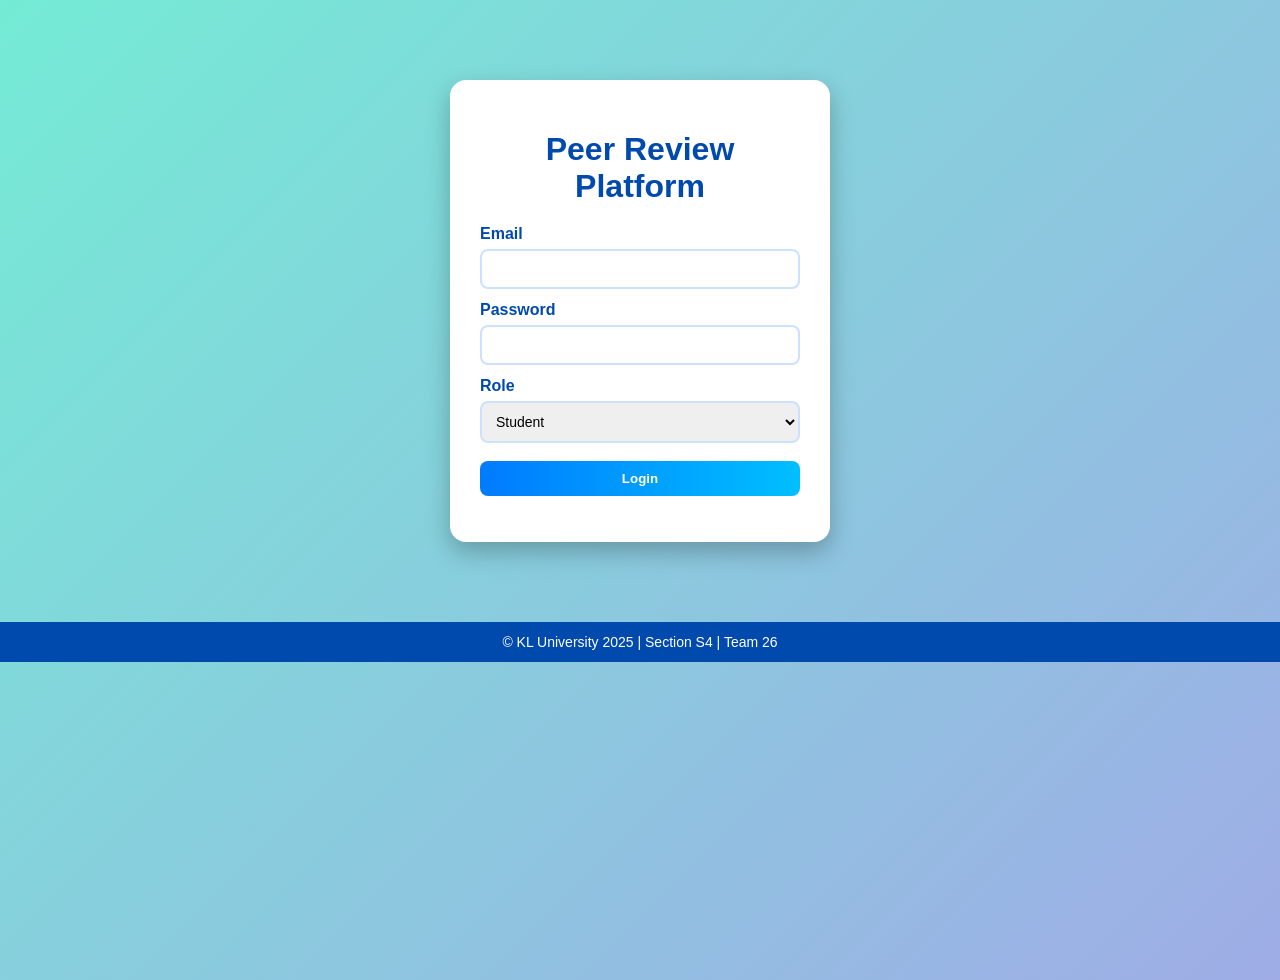
<file: web final project/index.html>
<!DOCTYPE html>
<html lang="en">
<head>
  <meta charset="UTF-8">
  <title>Login | Peer Review Platform</title>
  <link rel="stylesheet" href="style.css">
</head>
<body>

<div class="login-box">
  <h1>Peer Review Platform</h1>

  <form onsubmit="return loginUser()">
    <label>Email</label>
    <input type="email" id="email" required>

    <label>Password</label>
    <input type="password" id="password" required>

    <label>Role</label>
    <select id="role">
      <option value="student">Student</option>
      <option value="admin">Admin</option>
    </select>

    <button type="submit">Login</button>
    <p id="error-message"></p>
  </form>
</div>

<footer>© KL University 2025 | Section S4 | Team 26</footer>

<script src="script.js"></script>
</body>
</html>
</file>
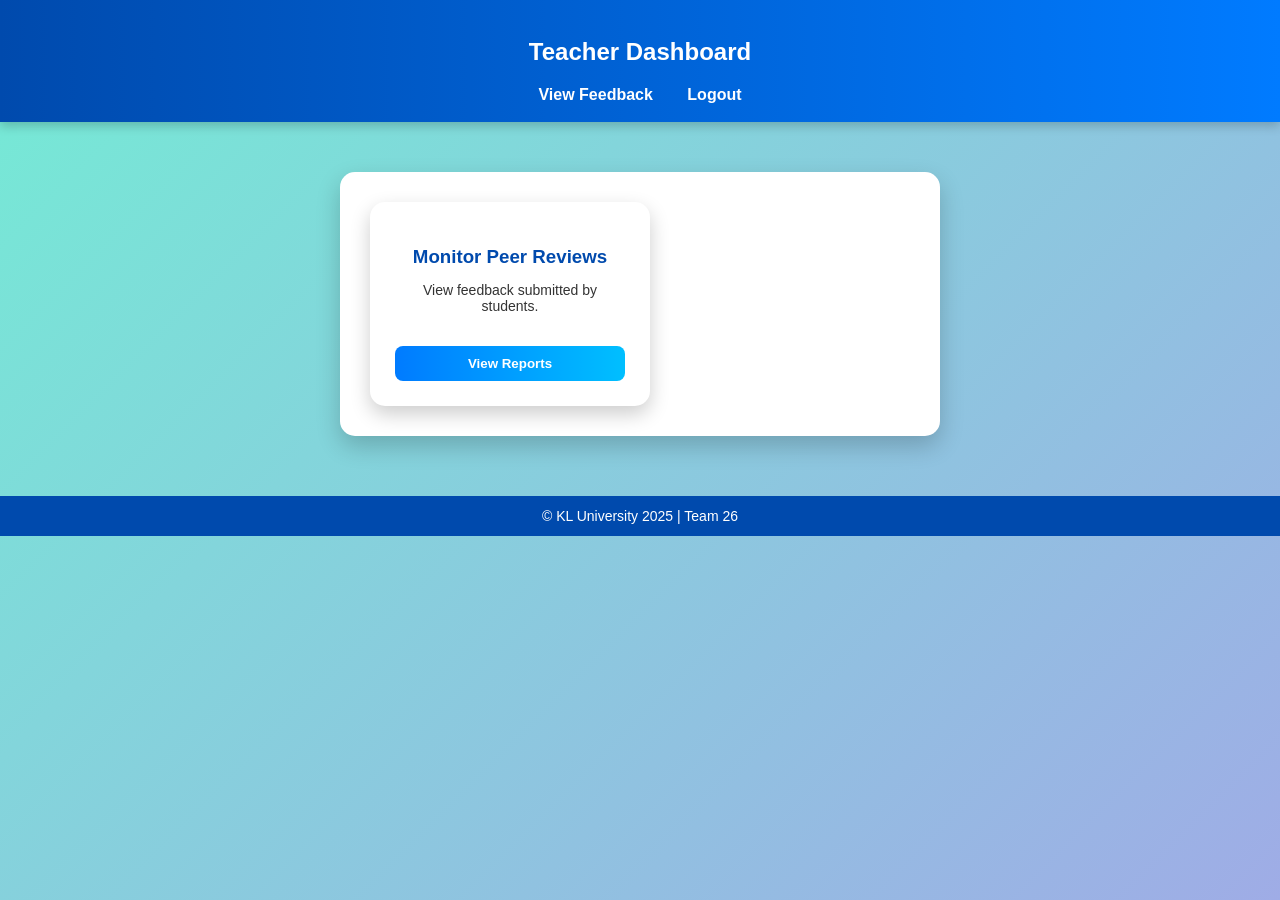
<file: web final project/admin.html>
<!DOCTYPE html>
<html>
<head>
  <title>Admin Dashboard</title>
  <link rel="stylesheet" href="style.css">
</head>
<body>

<header>
  <h2>Teacher Dashboard</h2>
  <nav>
    <a href="feedback.html">View Feedback</a>
    <a href="index.html">Logout</a>
  </nav>
</header>

<main>
  <div class="card">
    <h3>Monitor Peer Reviews</h3>
    <p>View feedback submitted by students.</p>
    <button onclick="alert('Monitoring reviews')">View Reports</button>
  </div>
</main>

<footer>© KL University 2025 | Team 26</footer>

</body>
</html>
</file>
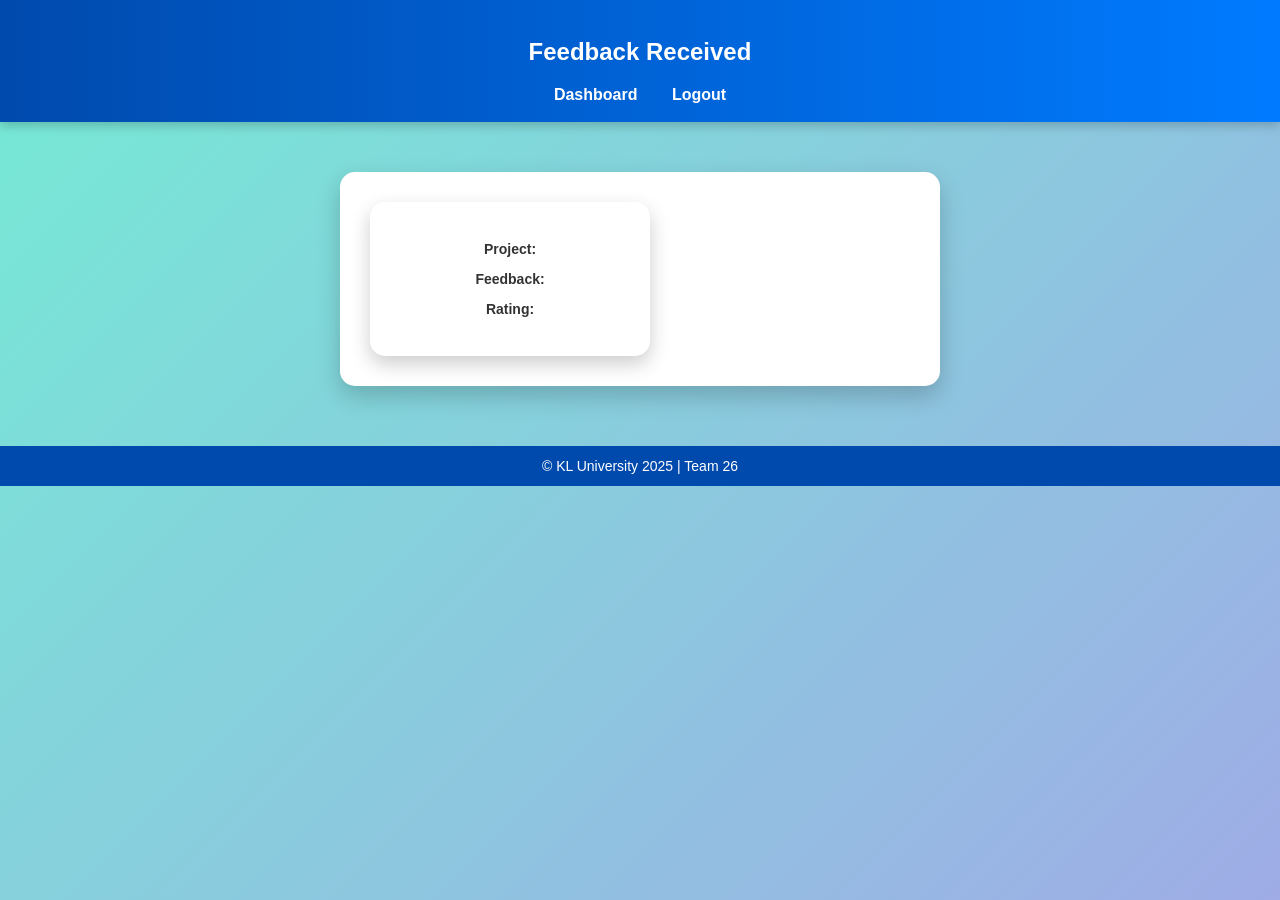
<file: web final project/feedback.html>
<!DOCTYPE html>
<html>
<head>
  <title>View Feedback</title>
  <link rel="stylesheet" href="style.css">
</head>
<body>

<header>
  <h2>Feedback Received</h2>
  <nav>
    <a href="dashboard.html">Dashboard</a>
    <a href="index.html">Logout</a>
  </nav>
</header>

<main>
  <div class="card">
    <p><b>Project:</b> <span id="pname"></span></p>
    <p><b>Feedback:</b> <span id="ftext"></span></p>
    <p><b>Rating:</b> <span id="frating"></span></p>
  </div>
</main>

<footer>© KL University 2025 | Team 26</footer>

<script>
document.getElementById("pname").innerText = localStorage.getItem("project");
document.getElementById("ftext").innerText = localStorage.getItem("feedback");
document.getElementById("frating").innerText = localStorage.getItem("rating");
</script>

</body>
</html>
</file>
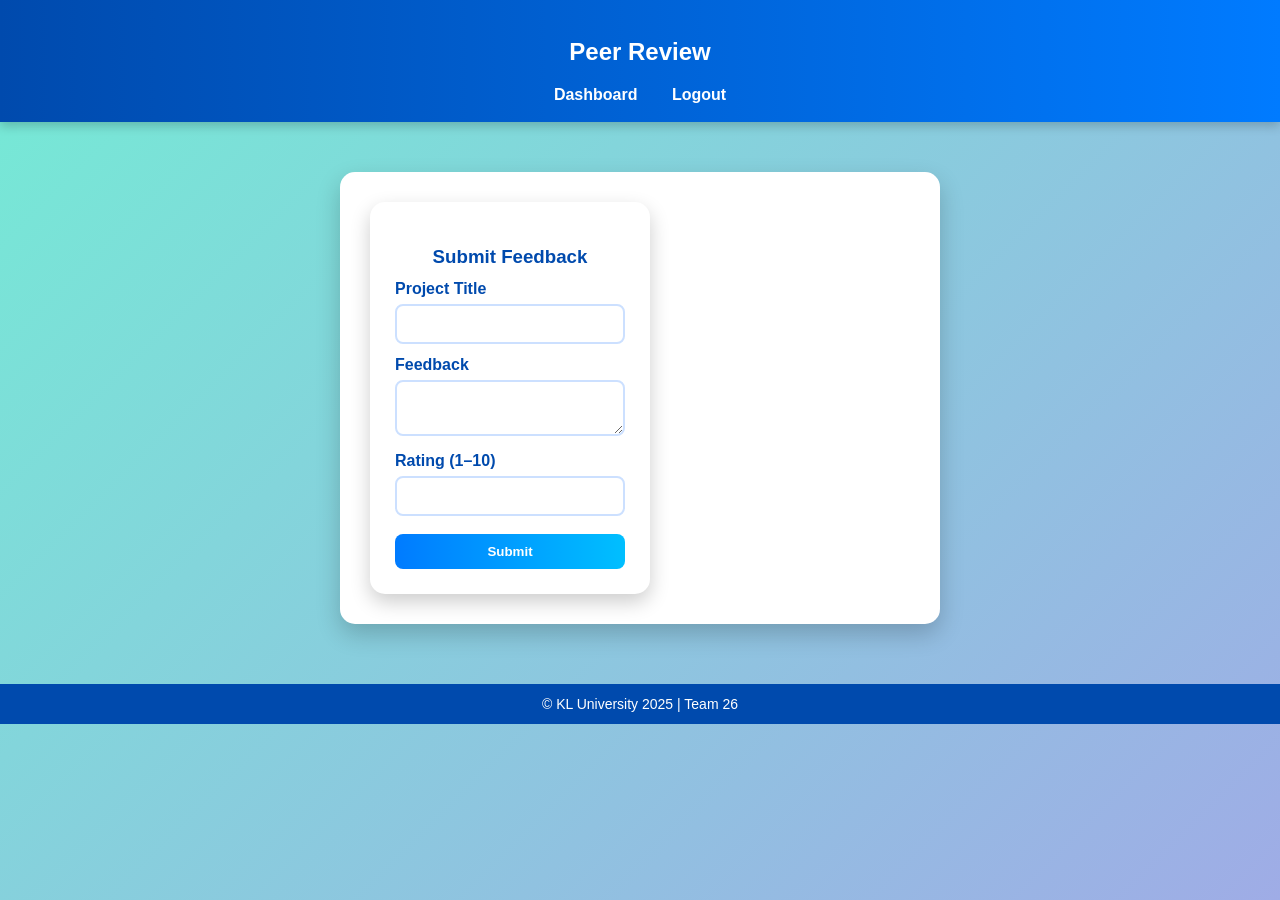
<file: web final project/review.html>
<!DOCTYPE html>
<html>
<head>
  <title>Peer Review</title>
  <link rel="stylesheet" href="style.css">
</head>
<body>

<header>
  <h2>Peer Review</h2>
  <nav>
    <a href="dashboard.html">Dashboard</a>
    <a href="index.html">Logout</a>
  </nav>
</header>

<main>
  <div class="card">
    <h3>Submit Feedback</h3>

    <label>Project Title</label>
    <input type="text" id="project">

    <label>Feedback</label>
    <textarea id="feedback"></textarea>

    <label>Rating (1–10)</label>
    <input type="number" id="rating" min="1" max="10">

    <button onclick="submitFeedback()">Submit</button>
  </div>
</main>

<footer>© KL University 2025 | Team 26</footer>

<script src="script.js"></script>
</body>
</html>
</file>
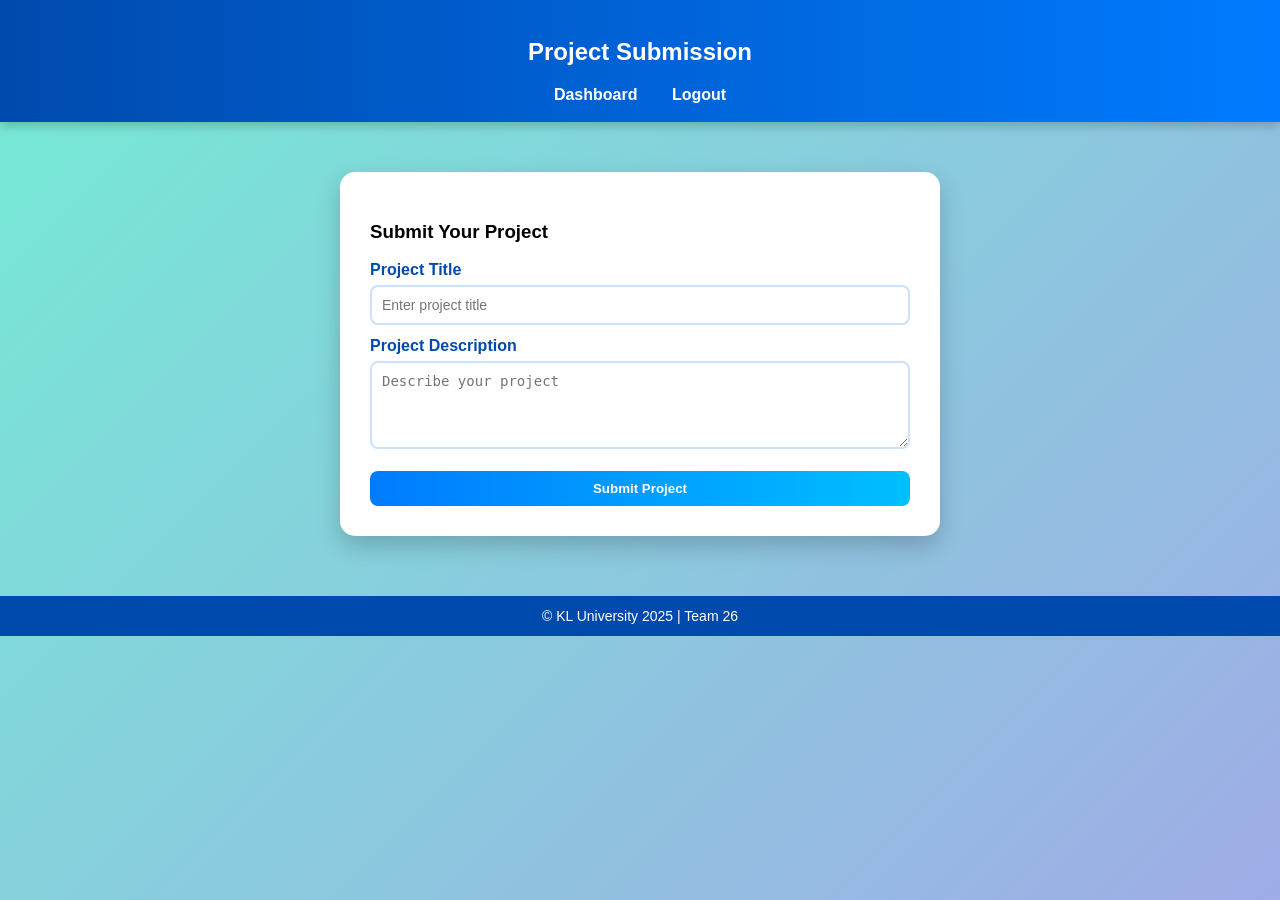
<file: web final project/submit.html>
<!DOCTYPE html>
<html>
<head>
  <title>Submit Project</title>
  <link rel="stylesheet" href="style.css">
</head>
<body>

<header>
  <h2>Project Submission</h2>
  <nav>
    <a href="dashboard.html">Dashboard</a>
    <a href="index.html">Logout</a>
  </nav>
</header>

<main>
  <h3>Submit Your Project</h3>

  <label>Project Title</label>
  <input type="text" id="projTitle" placeholder="Enter project title">

  <label>Project Description</label>
  <textarea id="projDesc" rows="4" placeholder="Describe your project"></textarea>

  <button onclick="submitProject()">Submit Project</button>
</main>

<footer>© KL University 2025 | Team 26</footer>

<script src="script.js"></script>
</body>
</html>
</file>
<file: web final project/style.css>
* {
  box-sizing: border-box;
}

/* ---------- PAGE LOAD ANIMATION ---------- */
@keyframes fadeSlide {
  from {
    opacity: 0;
    transform: translateY(25px);
  }
  to {
    opacity: 1;
    transform: translateY(0);
  }
}

body {
  margin: 0;
  font-family: 'Poppins', sans-serif;
  background: linear-gradient(135deg, #74ebd5, #9face6);
  min-height: 100vh;
  animation: fadeSlide 0.8s ease-in;
}

/* ---------- HEADER ---------- */
header {
  background: linear-gradient(90deg, #004aad, #007bff);
  color: white;
  padding: 18px;
  text-align: center;
  box-shadow: 0 4px 10px rgba(0,0,0,0.2);
  animation: fadeSlide 1s ease;
}

nav a {
  color: white;
  margin: 0 15px;
  text-decoration: none;
  font-weight: 600;
  position: relative;
}

/* NAV LINK UNDERLINE ANIMATION */
nav a::after {
  content: '';
  position: absolute;
  width: 0%;
  height: 2px;
  left: 0;
  bottom: -4px;
  background: #ffeb3b;
  transition: width 0.3s ease;
}

nav a:hover::after {
  width: 100%;
}

/* ---------- LOGIN BOX ---------- */
.login-box {
  background: white;
  width: 380px;
  margin: 80px auto;
  padding: 30px;
  border-radius: 16px;
  box-shadow: 0 10px 25px rgba(0,0,0,0.25);
  text-align: center;
  animation: fadeSlide 1.2s ease;
}

.login-box h1 {
  color: #004aad;
  margin-bottom: 20px;
}

/* ---------- FORM ELEMENTS ---------- */
label {
  display: block;
  text-align: left;
  margin-top: 12px;
  font-weight: 600;
  color: #004aad;
}

input, textarea, select {
  width: 100%;
  padding: 10px;
  margin-top: 6px;
  border-radius: 8px;
  border: 2px solid #cce0ff;
  font-size: 14px;
  transition: all 0.3s ease;
}

input:focus, textarea:focus, select:focus {
  border-color: #007bff;
  box-shadow: 0 0 8px rgba(0,123,255,0.6);
  outline: none;
}

/* ---------- BUTTONS ---------- */
button, .btn {
  width: 100%;
  margin-top: 18px;
  padding: 10px;
  background: linear-gradient(90deg, #007bff, #00bfff);
  color: white;
  border: none;
  border-radius: 8px;
  font-weight: bold;
  cursor: pointer;
  transition: transform 0.2s ease, box-shadow 0.2s ease;
}

button:hover, .btn:hover {
  transform: translateY(-3px);
  box-shadow: 0 6px 15px rgba(0,0,0,0.3);
}

/* ---------- DASHBOARD ---------- */
.dashboard-container {
  display: flex;
  justify-content: center;
  gap: 25px;
  margin: 50px auto;
  max-width: 900px;
  animation: fadeSlide 1.4s ease;
}

.card {
  background: white;
  padding: 25px;
  width: 280px;
  border-radius: 15px;
  text-align: center;
  box-shadow: 0 8px 20px rgba(0,0,0,0.2);
  transition: transform 0.3s ease, box-shadow 0.3s ease;
}

/* CARD HOVER ANIMATION */
.card:hover {
  transform: translateY(-8px) scale(1.03);
  box-shadow: 0 15px 30px rgba(0,0,0,0.3);
}

.card h3 {
  color: #004aad;
  margin-bottom: 10px;
}

.card p {
  font-size: 14px;
  color: #333;
}

/* ---------- MAIN CONTENT ---------- */
main {
  max-width: 600px;
  margin: 50px auto;
  background: white;
  padding: 30px;
  border-radius: 15px;
  box-shadow: 0 10px 25px rgba(0,0,0,0.2);
  animation: fadeSlide 1.3s ease;
}

/* ---------- FOOTER ---------- */
footer {
  text-align: center;
  background: #004aad;
  color: white;
  padding: 12px;
  margin-top: 60px;
  font-size: 14px;
  animation: fadeSlide 1.6s ease;
}
</file>
